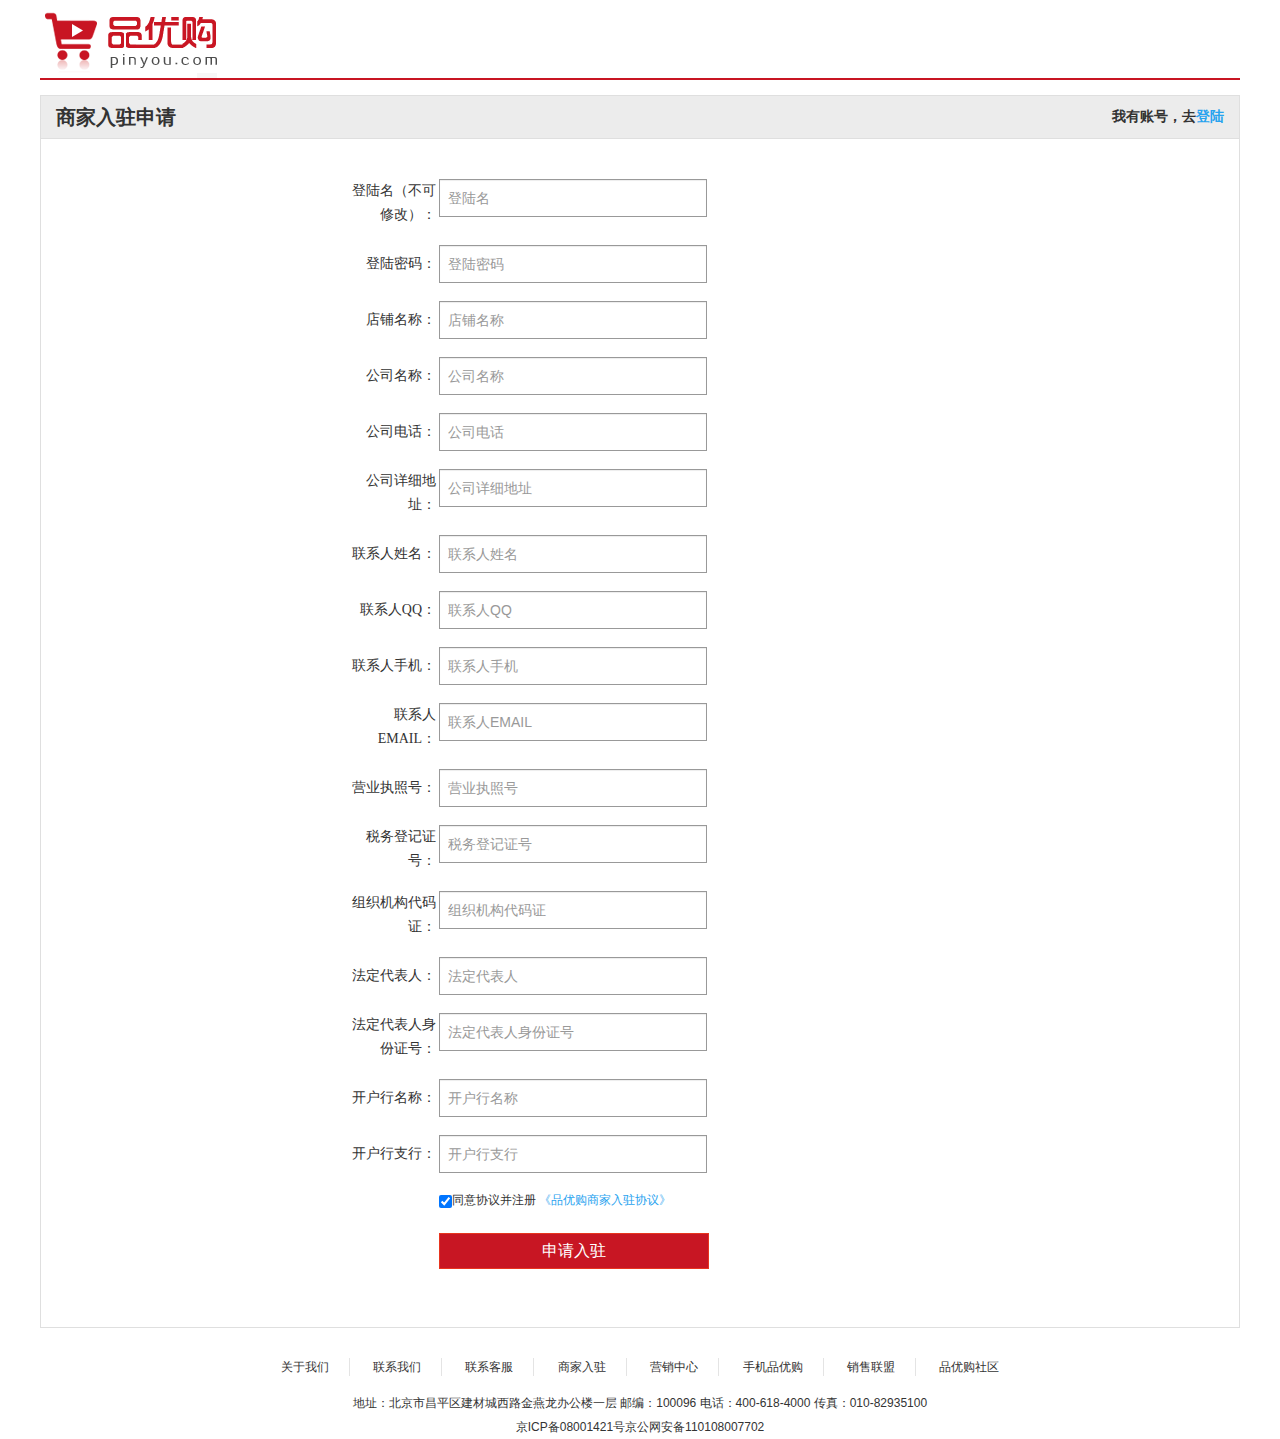
<file: pinyougou-parent/pinyougou-shop-web/src/main/webapp/register.html>
<!DOCTYPE html>
<html>

<head>
	<meta charset="UTF-8">
	<meta http-equiv="X-UA-Compatible" content="IE=9; IE=8; IE=7; IE=EDGE">
	<meta http-equiv="X-UA-Compatible" content="IE=EmulateIE7" />
	<title>商家入驻申请</title>
    <link rel="stylesheet" type="text/css" href="css/webbase.css" />
    <link rel="stylesheet" type="text/css" href="css/pages-register.css" />

	<script src="plugins/angularjs/angular.min.js"></script>

	<script type="text/javascript" src="js/base.js"></script>
	<script type="text/javascript" src="js/service/sellerService.js"></script>
	<script type="text/javascript" src="js/controller/baseController.js"></script>
	<script type="text/javascript" src="js/controller/sellerController.js"></script>
</head>

<body ng-app="pinyougou" ng-controller="sellerController">
	<div class="register py-container ">
		<!--head-->
		<div class="logoArea">
			<a href="" class="logo"></a>
		</div>
		<!--register-->
		<div class="registerArea">
			<h3>商家入驻申请<span class="go">我有账号，去<a href="shoplogin.html" target="_blank">登陆</a></span></h3>
			<div class="info">
				<form class="sui-form form-horizontal">
				
					<div class="control-group">
						<label class="control-label">登陆名（不可修改）：</label>
						<div class="controls">
							<input type="text" placeholder="登陆名" class="input-xfat input-xlarge" ng-model="entity.sellerId">
						</div>
					</div>
					
					<div class="control-group">
						<label class="control-label">登陆密码：</label>
						<div class="controls">
							<input type="password" placeholder="登陆密码" class="input-xfat input-xlarge" ng-model="entity.password">
						</div>
					</div>
				
					<div class="control-group">
						<label class="control-label">店铺名称：</label>
						<div class="controls">
							<input type="text" placeholder="店铺名称" class="input-xfat input-xlarge" ng-model="entity.nickName">
						</div>
					</div>
				
					<div class="control-group">
						<label class="control-label">公司名称：</label>
						<div class="controls">
							<input type="text" placeholder="公司名称" class="input-xfat input-xlarge" ng-model="entity.name">
						</div>
					</div>
					
					<div class="control-group">
						<label class="control-label">公司电话：</label>
						<div class="controls">
							<input type="text" placeholder="公司电话" class="input-xfat input-xlarge" ng-model="entity.telephone">
						</div>
					</div>
					
					<div class="control-group">
						<label class="control-label">公司详细地址：</label>
						<div class="controls">
							<input type="text" placeholder="公司详细地址" class="input-xfat input-xlarge" ng-model="entity.addressDetail">
						</div>
					</div>
					
					<div class="control-group">
						<label class="control-label">联系人姓名：</label>
						<div class="controls">
							<input type="text" placeholder="联系人姓名" class="input-xfat input-xlarge" ng-model="entity.linkmanName">
						</div>
					</div>
					
					<div class="control-group">
						<label class="control-label">联系人QQ：</label>
						<div class="controls">
							<input type="text" placeholder="联系人QQ" class="input-xfat input-xlarge" ng-model="entity.linkmanQq">
						</div>
					</div>
					
					<div class="control-group">
						<label class="control-label">联系人手机：</label>
						<div class="controls">
							<input type="text" placeholder="联系人手机" class="input-xfat input-xlarge" ng-model="entity.linkmanMobile">
						</div>
					</div>
					
					<div class="control-group">
						<label class="control-label">联系人EMAIL：</label>
						<div class="controls">
							<input type="text" placeholder="联系人EMAIL" class="input-xfat input-xlarge" ng-model="entity.linkmanEmail">
						</div>
					</div>
					
					<div class="control-group">
						<label class="control-label">营业执照号：</label>
						<div class="controls">
							<input type="text" placeholder="营业执照号" class="input-xfat input-xlarge" ng-model="entity.licenseNumber">
						</div>
					</div>
					
					<div class="control-group">
						<label class="control-label">税务登记证号：</label>
						<div class="controls">
							<input type="text" placeholder="税务登记证号" class="input-xfat input-xlarge" ng-model="entity.taxNumber">
						</div>
					</div>
					
					<div class="control-group">
						<label class="control-label">组织机构代码证：</label>
						<div class="controls">
							<input type="text" placeholder="组织机构代码证" class="input-xfat input-xlarge" ng-model="entity.orgNumber">
						</div>
					</div>
					
					<div class="control-group">
						<label class="control-label">法定代表人：</label>
						<div class="controls">
							<input type="text" placeholder="法定代表人" class="input-xfat input-xlarge" ng-model="entity.legalPerson">
						</div>
					</div>

					<div class="control-group">
						<label class="control-label">法定代表人身份证号：</label>
						<div class="controls">
							<input type="text" placeholder="法定代表人身份证号" class="input-xfat input-xlarge" ng-model="entity.legalPersonCardId">
						</div>
					</div>	

					<div class="control-group">
						<label class="control-label">开户行名称：</label>
						<div class="controls">
							<input type="text" placeholder="开户行名称" class="input-xfat input-xlarge" ng-model="entity.bankUser">
						</div>
					</div>

					<div class="control-group">
						<label class="control-label">开户行支行：</label>
						<div class="controls">
							<input type="text" placeholder="开户行支行" class="input-xfat input-xlarge" ng-model="entity.bankName">
						</div>
					</div>

					<!--<div class="control-group">-->
						<!--<label class="control-label">银行账号：</label>-->
						<!--<div class="controls">-->
							<!--<input type="text" placeholder="银行账号" class="input-xfat input-xlarge" ng-model="entity.bank">-->
						<!--</div>-->
					<!--</div>					-->
					
					<div class="control-group">
						<!--for="inputPassword"-->
						<label  class="control-label">&nbsp;&nbsp;&nbsp;&nbsp;&nbsp;&nbsp;</label>
						<div class="controls">
							<input name="m1" type="checkbox" value="2" checked=""><span>同意协议并注册  <a href="sampling.html">《品优购商家入驻协议》</a></span>
						</div>
					</div>
					<div class="control-group">
						<label class="control-label"></label>
						<div class="controls btn-reg">
							<a class="sui-btn btn-block btn-xlarge btn-danger" ng-click="add()" target="_blank">申请入驻</a>
						</div>
					</div>
				</form>
				<div class="clearfix"></div>
			</div>
		</div>
		<!--foot-->
		<div class="py-container copyright">
			<ul>
				<li>关于我们</li>
				<li>联系我们</li>
				<li>联系客服</li>
				<li>商家入驻</li>
				<li>营销中心</li>
				<li>手机品优购</li>
				<li>销售联盟</li>
				<li>品优购社区</li>
			</ul>
			<div class="address">地址：北京市昌平区建材城西路金燕龙办公楼一层 邮编：100096 电话：400-618-4000 传真：010-82935100</div>
			<div class="beian">京ICP备08001421号京公网安备110108007702
			</div>
		</div>
	</div>


<!--<script type="text/javascript" src="js/plugins/jquery/jquery.min.js"></script>-->
<!--<script type="text/javascript" src="js/plugins/jquery.easing/jquery.easing.min.js"></script>-->
<!--<script type="text/javascript" src="js/plugins/sui/sui.min.js"></script>-->
<!--<script type="text/javascript" src="js/plugins/jquery-placeholder/jquery.placeholder.min.js"></script>-->
<!--<script type="text/javascript" src="js/pages/register.js"></script>-->
</body>

</html>
</file>
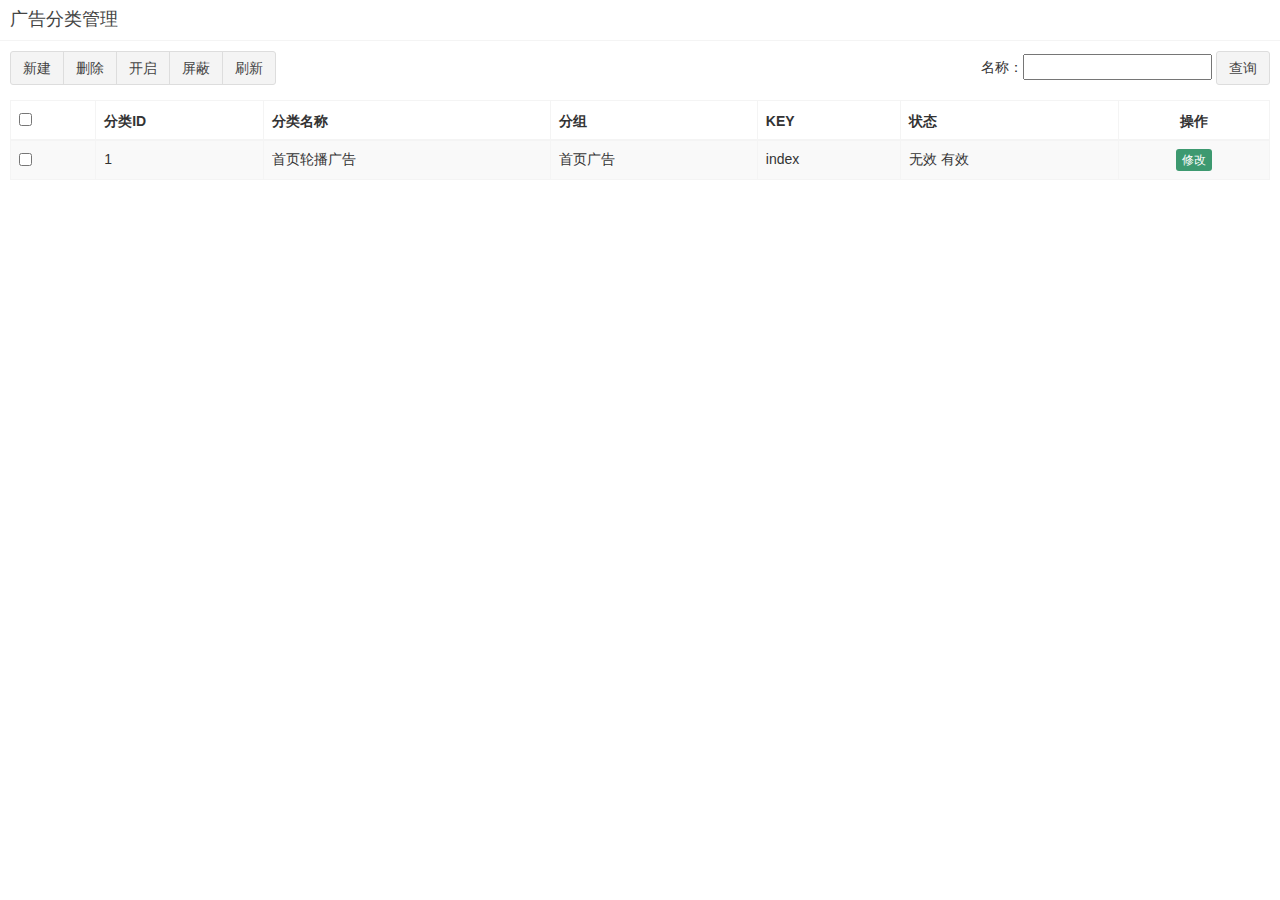
<file: pinyougou-parent/pinyougou-manager-web/src/main/webapp/admin/content_category.html>
<!DOCTYPE html>
<html>

<head>
    <!-- 页面meta -->
    <meta charset="utf-8">
    <meta http-equiv="X-UA-Compatible" content="IE=edge">
    <title>广告分类管理</title>
    <meta content="width=device-width,initial-scale=1,maximum-scale=1,user-scalable=no" name="viewport">
    <link rel="stylesheet" href="../plugins/bootstrap/css/bootstrap.min.css">
    <link rel="stylesheet" href="../plugins/adminLTE/css/AdminLTE.css">
    <link rel="stylesheet" href="../plugins/adminLTE/css/skins/_all-skins.min.css">
    <link rel="stylesheet" href="../css/style.css">
	<script src="../plugins/jQuery/jquery-2.2.3.min.js"></script>
    <script src="../plugins/bootstrap/js/bootstrap.min.js"></script>
    
</head>

<body class="hold-transition skin-red sidebar-mini"  >
  <!-- .box-body -->
                
                    <div class="box-header with-border">
                        <h3 class="box-title">广告分类管理</h3>
                    </div>

                    <div class="box-body">

                        <!-- 数据表格 -->
                        <div class="table-box">

                            <!--工具栏-->
                            <div class="pull-left">
                                <div class="form-group form-inline">
                                    <div class="btn-group">
                                        <button type="button" class="btn btn-default" title="新建" data-toggle="modal" data-target="#editModal" ><i class="fa fa-file-o"></i> 新建</button>
                                        <button type="button" class="btn btn-default" title="删除" ><i class="fa fa-trash-o"></i> 删除</button>
                                        <button type="button" class="btn btn-default" title="开启" onclick='confirm("你确认要开启吗？")'><i class="fa fa-check"></i> 开启</button>
                                        <button type="button" class="btn btn-default" title="屏蔽" onclick='confirm("你确认要屏蔽吗？")'><i class="fa fa-ban"></i> 屏蔽</button>
                                        <button type="button" class="btn btn-default" title="刷新" onclick="window.location.reload();"><i class="fa fa-refresh"></i> 刷新</button>
                                    </div>
                                </div>
                            </div>
                            <div class="box-tools pull-right">
                                <div class="has-feedback">
							        名称：<input >	<button class="btn btn-default" >查询</button>                                    
                                </div>
                            </div>
                            <!--工具栏/-->

			                  <!--数据列表-->
			                  <table id="dataList" class="table table-bordered table-striped table-hover dataTable">
			                      <thead>
			                          <tr>
			                              <th class="" style="padding-right:0px">
			                                  <input id="selall" type="checkbox" class="icheckbox_square-blue">
			                              </th> 
										  <th class="sorting_asc">分类ID</th>
									      <th class="sorting">分类名称</th>
									      <th class="sorting">分组</th>
									      <th class="sorting">KEY</th>
									      <th class="sorting">状态</th>								      							
					                      <th class="text-center">操作</th>
			                          </tr>
			                      </thead>
			                      <tbody>
			                          <tr>
			                              <td><input  type="checkbox" ></td>			                              
				                          <td>1</td>
									      <td>首页轮播广告</td>
									      <td>首页广告</td>
									      <td>index</td>
		                                  <td>
			                                 <span>无效</span>	
										     <span>有效</span>										                                    
		                                  </td>
		                                  <td class="text-center">                                           
		                                 	  <button type="button" class="btn bg-olive btn-xs" data-toggle="modal" data-target="#editModal" >修改</button>                                           
		                                  </td>
			                          </tr>
			                      </tbody>
			                  </table>
			                  <!--数据列表/--> 
                        </div>
                        <!-- 数据表格 /-->
                     </div>
                    <!-- /.box-body -->
	            <!-- 分页 -->
				
				                
<!-- 编辑窗口 -->
<div class="modal fade" id="editModal" tabindex="-1" role="dialog" aria-labelledby="myModalLabel" aria-hidden="true">
  <div class="modal-dialog" >
	<div class="modal-content">
		<div class="modal-header">
			<button type="button" class="close" data-dismiss="modal" aria-hidden="true">×</button>
			<h3 id="myModalLabel">广告分类编辑</h3>
		</div>
		<div class="modal-body">							
			
			<table class="table table-bordered table-striped"  width="800px">
		      	<tr>
		      		<td>分类名称</td>
		      		<td><input  class="form-control" placeholder="分类名称">  </td>
		      	</tr>
		      	<tr>
		      		<td>分组</td>
		      		<td><input  class="form-control" placeholder="分组">  </td>
		      	</tr>	
			    <tr>
		      		<td>KEY</td>
		      		<td><input  class="form-control" placeholder="KEY">  </td>
		      	</tr>		      
		      	<tr>
		      		<td>是否有效</td>
		      		<td>
		      		 <input type="checkbox" class="icheckbox_square-blue" >
		      		</td>
		      	</tr>  	
			 </table>				
			
		</div>
		<div class="modal-footer">						
			<button class="btn btn-success" data-dismiss="modal" aria-hidden="true">保存</button>
			<button class="btn btn-default" data-dismiss="modal" aria-hidden="true">关闭</button>
		</div>
	  </div>
	</div>
</div>

    
</body>

</html>
</file>
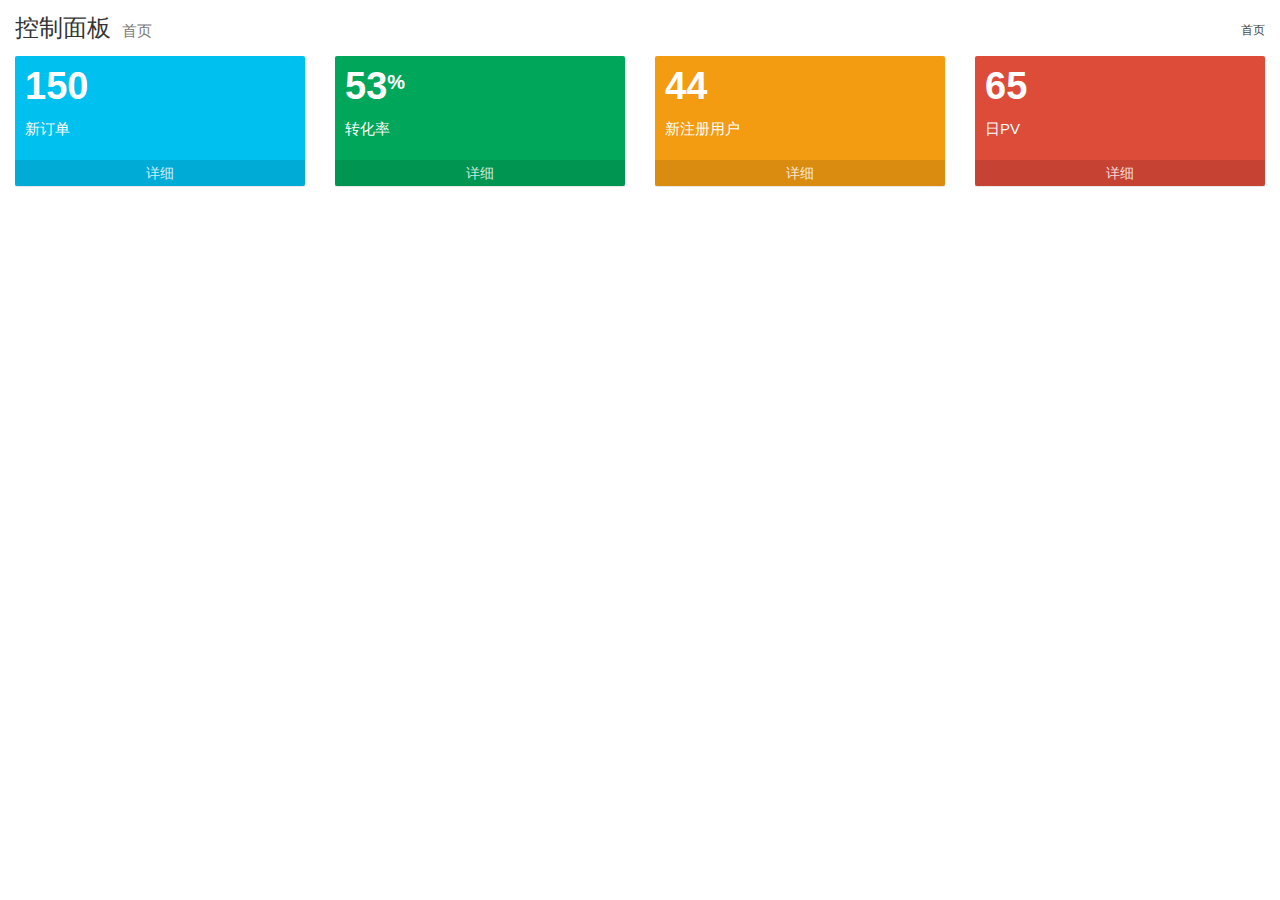
<file: pinyougou-parent/pinyougou-manager-web/src/main/webapp/admin/home.html>
<!DOCTYPE html>
<html>
<head>
    <!-- 页面meta -->
    <meta charset="utf-8">
    <meta http-equiv="X-UA-Compatible" content="IE=edge">
    <title>后台管理系统</title>
    <!-- Tell the browser to be responsive to screen width -->
    <meta content="width=device-width,initial-scale=1,maximum-scale=1,user-scalable=no" name="viewport"> 
	
    <link rel="stylesheet" href="../plugins/bootstrap/css/bootstrap.min.css">
    <link rel="stylesheet" href="../plugins/adminLTE/css/AdminLTE.css">
    <link rel="stylesheet" href="../plugins/adminLTE/css/skins/_all-skins.min.css">
    <link rel="stylesheet" href="../css/style.css">
	<script src="../plugins/jQuery/jquery-2.2.3.min.js"></script>
    <script src="../plugins/bootstrap/js/bootstrap.min.js"></script>
</head>

<body class="hold-transition skin-blue sidebar-mini">

   <!-- 内容区域 -->


            <!-- 内容头部 -->
            <section class="content-header">
                <h1>
                    控制面板
                    <small>首页</small>
                </h1>
                <ol class="breadcrumb">
                    <li><a href="all-admin-index.html"><i class="fa fa-dashboard"></i> 首页</a></li>
                </ol>
            </section>
            <!-- 内容头部 /-->

            <!-- 正文区域 -->
            <section class="content">


                <!-- 统计数值 -->
                <div class="row">
                    <div class="col-lg-3 col-xs-6">
                        <!-- small box -->
                        <div class="small-box bg-aqua">
                            <div class="inner">
                                <h3>150</h3>

                                <p>新订单</p>
                            </div>
                            <div class="icon">
                                <i class="ion ion-bag"></i>
                            </div>
                            <a href="all-order-manage-list.html" class="small-box-footer">详细 <i class="fa fa-arrow-circle-right"></i></a>
                        </div>
                    </div>
                    <!-- ./col -->
                    <div class="col-lg-3 col-xs-6">
                        <!-- small box -->
                        <div class="small-box bg-green">
                            <div class="inner">
                                <h3>53<sup style="font-size: 20px">%</sup></h3>

                                <p>转化率</p>
                            </div>
                            <div class="icon">
                                <i class="ion ion-stats-bars"></i>
                            </div>
                            <a href="all-ad-statistics-list.html" class="small-box-footer">详细 <i class="fa fa-arrow-circle-right"></i></a>
                        </div>
                    </div>
                    <!-- ./col -->
                    <div class="col-lg-3 col-xs-6">
                        <!-- small box -->
                        <div class="small-box bg-yellow">
                            <div class="inner">
                                <h3>44</h3>

                                <p>新注册用户</p>
                            </div>
                            <div class="icon">
                                <i class="ion ion-person-add"></i>
                            </div>
                            <a href="all-member-manage-list.html" class="small-box-footer">详细 <i class="fa fa-arrow-circle-right"></i></a>
                        </div>
                    </div>
                    <!-- ./col -->
                    <div class="col-lg-3 col-xs-6">
                        <!-- small box -->
                        <div class="small-box bg-red">
                            <div class="inner">
                                <h3>65</h3>

                                <p>日PV</p>
                            </div>
                            <div class="icon">
                                <i class="ion ion-pie-graph"></i>
                            </div>
                            <a href="all-ad-statistics-list.html" class="small-box-footer">详细 <i class="fa fa-arrow-circle-right"></i></a>
                        </div>
                    </div>
                    <!-- ./col -->
                </div>
                <!-- /.row -->
            </section>
            <!-- 正文区域 /-->

        <!-- 内容区域 /-->
</body>

</html>
</file>
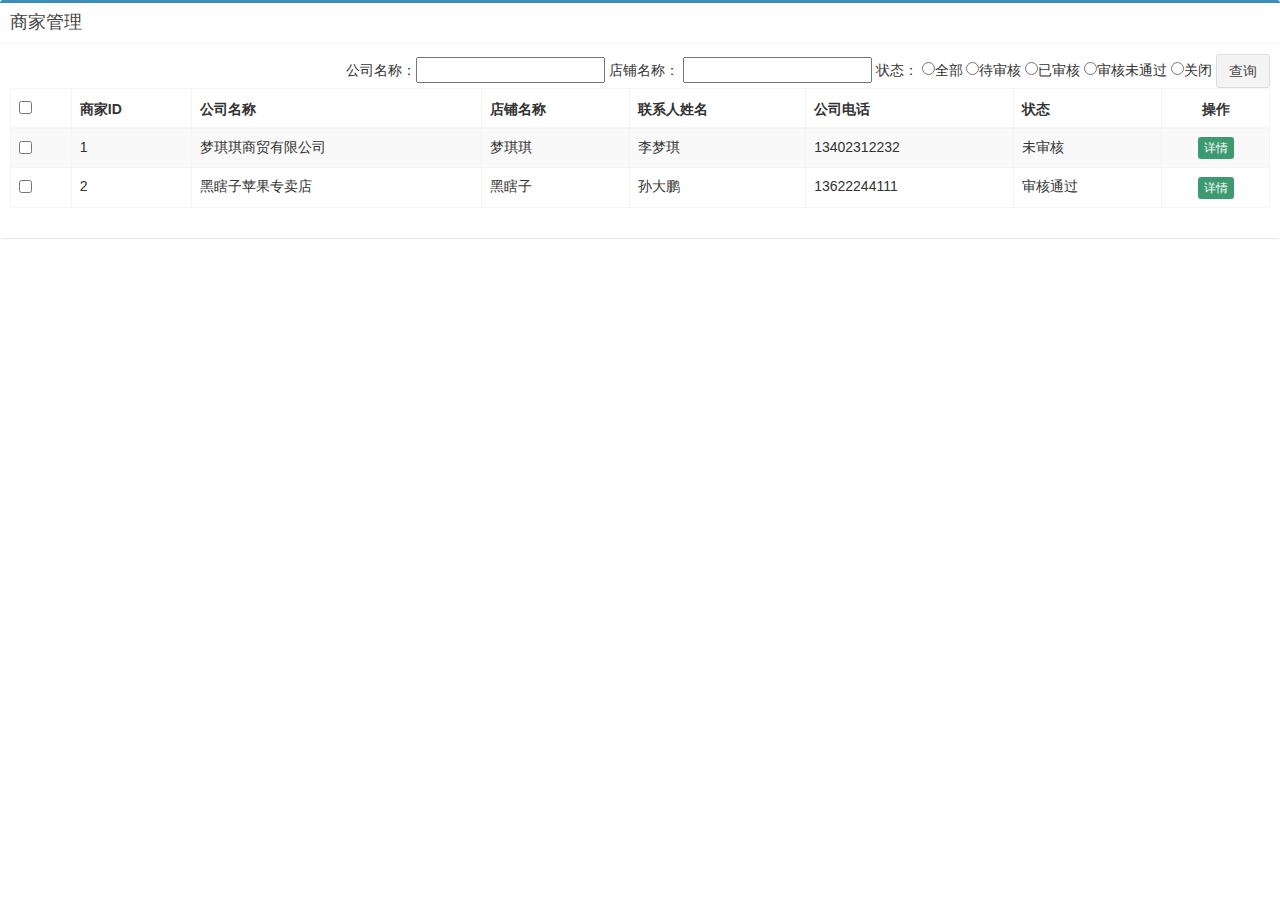
<file: pinyougou-parent/pinyougou-manager-web/src/main/webapp/admin/seller.html>
<!DOCTYPE html>
<html>

<head>
    <!-- 页面meta -->
    <meta charset="utf-8">
    <meta http-equiv="X-UA-Compatible" content="IE=edge">
    <title>商家管理</title>
    <!-- Tell the browser to be responsive to screen width -->
    <meta content="width=device-width,initial-scale=1,maximum-scale=1,user-scalable=no" name="viewport">
    <link rel="stylesheet" href="../plugins/bootstrap/css/bootstrap.min.css">
    <link rel="stylesheet" href="../plugins/adminLTE/css/AdminLTE.css">
    <link rel="stylesheet" href="../plugins/adminLTE/css/skins/_all-skins.min.css">
    <link rel="stylesheet" href="../css/style.css">
	<script src="../plugins/jQuery/jquery-2.2.3.min.js"></script>
    <script src="../plugins/bootstrap/js/bootstrap.min.js"></script>
    
</head>

<body class="hold-transition skin-red sidebar-mini"  >
  <!-- .box-body -->
                <div class="box box-primary">
                    <div class="box-header with-border">
                        <h3 class="box-title">商家管理</h3>
                    </div>

                    <div class="box-body">

                        <!-- 数据表格 -->
                        <div class="table-box">

                            <!--工具栏-->
                            
                            <div class="box-tools pull-right">
                                <div class="has-feedback">
							        公司名称：<input  >
									店铺名称： <input  >
									状态：
									<input type="radio" value="" />全部
									<input type="radio" value="0" />待审核
									<input type="radio" value="1" />已审核
									<input type="radio" value="2" />审核未通过
									<input type="radio" value="3" />关闭
									<button class="btn btn-default" >查询</button>                                    
                                </div>
                            </div>
                            <!--工具栏/-->

			                  <!--数据列表-->
			                  <table id="dataList" class="table table-bordered table-striped table-hover dataTable">
			                      <thead>
			                          <tr>
			                              <th class="" style="padding-right:0px">
			                                  <input id="selall" type="checkbox" class="icheckbox_square-blue">
			                              </th> 
										  <th class="sorting_asc">商家ID</th>
									      <th class="sorting">公司名称</th>
									      <th class="sorting">店铺名称</th>
									      <th class="sorting">联系人姓名</th>
									      <th class="sorting">公司电话</th>
									      <th class="sorting">状态</th>										
					                      <th class="text-center">操作</th>
			                          </tr>
			                      </thead>
			                      <tbody>
			                          <tr>
			                              <td><input  type="checkbox"></td>			                              
				                          <td>1</td>
									      <td>梦琪琪商贸有限公司</td>
									      <td>梦琪琪</td>
									      <td>李梦琪</td>
									      <td>13402312232</td>
		                                  <td>
			                                  <span>未审核</span>	
										     
		                                  </td>
		                                  <td class="text-center">                                           
		                                 	  <button type="button" class="btn bg-olive btn-xs" data-toggle="modal" data-target="#sellerModal" >详情</button>                                           
		                                  </td>
			                          </tr>
									  <tr>
			                              <td><input  type="checkbox"></td>			                              
				                          <td>2</td>
									      <td>黑瞎子苹果专卖店</td>
									      <td>黑瞎子</td>
									      <td>孙大鹏</td>
									      <td>13622244111</td>
		                                  <td>
			                                  
										      <span>审核通过</span>	
										      
		                                  </td>
		                                  <td class="text-center">                                           
		                                 	  <button type="button" class="btn bg-olive btn-xs" data-toggle="modal" data-target="#sellerModal" >详情</button>                                           
		                                  </td>
			                          </tr>
			                      </tbody>
			                  </table>
			                  <!--数据列表/-->                        
							  
							 
                        </div>
                        <!-- 数据表格 /-->
                        
                        
                        
                        
                     </div>
                    <!-- /.box-body -->
                    
	          
					    
                                
<!-- 商家详情 -->
<div class="modal fade" id="sellerModal" tabindex="-1" role="dialog" aria-labelledby="myModalLabel" aria-hidden="true">
  <div class="modal-dialog modal-lg" >
	<div class="modal-content">
		<div class="modal-header">
			<button type="button" class="close" data-dismiss="modal" aria-hidden="true">×</button>
			<h3 id="myModalLabel">商家详情</h3>
		</div>
		<div class="modal-body">							
			
			 <ul class="nav nav-tabs">
			  <li class="active"><a href="#home" data-toggle="tab">基本信息</a></li>
			  <li><a href="#linkman" data-toggle="tab">联系人</a></li>
			  <li><a href="#certificate" data-toggle="tab">证件</a></li>
			  <li><a href="#ceo" data-toggle="tab">法定代表人</a></li>
			  <li><a href="#bank" data-toggle="tab">开户行</a></li>
			</ul>							
			
			<!-- 选项卡开始 -->         
		    <div id="myTabContent" class="tab-content">
			    <div class="tab-pane active in" id="home">
			      <br>
			      <table class="table table-bordered table-striped"  width="800px">
			      	<tr>
			      		<td>公司名称</td>
			      		<td>美琪数码经营店</td>
			      	</tr>
			      	<tr>
			      		<td>公司手机</td>
			      		<td>13900221212</td>
			      	</tr>
			      	<tr>
			      		<td>公司电话</td>
			      		<td>010-20112222</td>
			      	</tr>
			      	<tr>
			      		<td>公司详细地址</td>
			      		<td>北京市西三旗建材城西路888号</td>
			      	</tr>
			      </table>			      
      			</div>	
			    <div class="tab-pane fade" id="linkman">
			    	<br>
					<table class="table table-bordered table-striped" >
			      	<tr>
			      		<td>联系人姓名</td>
			      		<td>王美琪</td>
			      	</tr>
			      	<tr>
			      		<td>联系人QQ</td>
			      		<td>78223322</td>
			      	</tr>
			      	<tr>
			      		<td>联系人手机</td>
			      		<td>13500223322</td>
			      	</tr>
			      	<tr>
			      		<td>联系人E-Mail</td>
			      		<td>78223322@qq.com</td>
			      	</tr>
			      </table>
			    </div>
			    <div class="tab-pane fade" id="certificate">
					<br>
					<table class="table table-bordered table-striped" >
				      	<tr>
				      		<td>营业执照号</td>
				      		<td>330106000109206</td>
				      	</tr>
				      	<tr>
				      		<td>税务登记证号</td>
				      		<td>0292039393011</td>
				      	</tr>
				      	<tr>
				      		<td>组织机构代码证号</td>
				      		<td>22320320302421</td>
				      	</tr>				      	
			     	</table>
			    </div>
			    <div class="tab-pane fade" id="ceo">
					<br>
					<table class="table table-bordered table-striped" >
				      	<tr>
				      		<td>法定代表人</td>
				      		<td>王小聪</td>
				      	</tr>
				      	<tr>
				      		<td>法定代表人身份证号</td>
				      		<td>211030198503223122</td>
				      	</tr>					   			      	
			     	</table>
			    </div>
			    <div class="tab-pane fade" id="bank">
					<br>
					<table class="table table-bordered table-striped" >
				      	<tr>
				      		<td>开户行名称</td>
				      		<td>中国建设银行北京市分行</td>
				      	</tr>
				      	<tr>
				      		<td>开户行支行</td>
				      		<td>海淀支行</td>
				      	</tr>		
				      	<tr>
				      		<td>银行账号</td>
				      		<td>999000111222</td>
				      	</tr>			   			      	
			     	</table>					
			    </div>
  			    </div> 			
           <!-- 选项卡结束 -->          
			
			
		</div>
		<div class="modal-footer">						
			<button class="btn btn-success" data-dismiss="modal" aria-hidden="true">审核通过</button>
         	<button class="btn btn-danger"  data-dismiss="modal" aria-hidden="true">审核未通过</button>
            <button class="btn btn-danger" data-dismiss="modal" aria-hidden="true">关闭商家</button>
			<button class="btn btn-default" data-dismiss="modal" aria-hidden="true">关闭</button>
		</div>
	  </div>
	</div>
</div>


</body>

</html>
</file>
<file: pinyougou-parent/pinyougou-shop-web/src/main/webapp/css/pages-register.css>
.logoArea{height:78px;border-bottom:2px solid #c81523}.logo{background:url(../img/icons.png) no-repeat;width:182px;height:78px;position:absolute;background-position:-367px 0}.registerArea{margin:15px 0;border:1px solid #dfdfdf;font-family:"微软雅黑"}.registerArea h3{background:#ececec;margin:0;padding:6px 15px;color:#333;border-bottom:1px solid #dfdfdf}h3 .go{font-size:14px;float:right}.btn-reg{width:270px}.info{width:600px;margin:40px auto}.control-label{font-size:14px}.sui-form input[type=text].input-xfat.input-xlarge,.sui-form input[type=password].input-xfat.input-xlarge{width:250px;border-radius:0;border:1px solid #999;height:24px}.sui-form .control-group label{*display:inline;*zoom:1;*float:left}#submit{padding:5px 80px;font-family:"微软雅黑";background-color:#c81523}.reg{width:221px}.zhuce{*width:221px;float:right}.btn-danger{background-color:#c81623;padding:6px;border-radius:0;font-size:16px;font-family:微软雅黑;word-spacing:4px}.copyright{text-align:center;line-height:24px}.copyright ul li{list-style-type:none;display:inline-block;*display:inline;*zoom:1;border-right:1px solid #e4e4e4;padding:0 20px;margin:15px 0}.copyright ul li:last-child{border-right:0}
</file>
<file: pinyougou-parent/pinyougou-manager-web/src/main/webapp/css/style.css>
/* tab 1*/
.double {
	line-height: 58px;
}
.title .glyphicon{
	padding: 3px;
	font-size: 13px;
    border-radius: 8px;
    color: #fff;
	
}
.data span.arrowup {
	color: #d88918;
}
.data span.arrowdown {
	color: #6bb10a;
}
.item-blue .glyphicon{
	background-color: #39a9ea;
}
.item-green {
	line-height: 58px;
}
.item-green .glyphicon{
	background-color: #6bb10a;
	line-height: 12px;
}
.item-orange .glyphicon{
	background-color:#d88918;
}
.item-red .glyphicon{
	background-color: #f14f4f;
}
.chart .chart-box {
	margin: 10px;
}

/* 数据表格label */
.content-wrapper .data-type {
	/*width: 90%;*/
	margin: 10px 5px;
	border:1px solid #d4d4d4;
	border-radius: 2px;
}
.data-type .title,
.data-type .data {
	padding: 3px 12px;
	border-top: 1px solid #d4d4d4;
	overflow: hidden;
    height: 42px;
}
.data-type .title {
    line-height: 34px;
	border-right: 1px solid #d4d4d4;
}

.data-type .data:last-child{
	border-right: 0;
}
.data-type .title{
	text-align: center;
	background: #ececec;
}
.data-type .data .line{
	vertical-align: middle;
	overflow: hidden;
	padding-bottom: 10px;
	padding-top: 10px;
}

/* label行高度 */
.data-type .data > label {
	line-height:36px;
}
.data-type .data > .form-group {
	line-height:36px;
}
.data-type .data.text {
	line-height:36px;
}
/* label行分隔符 */
.data-type .data.border-right {
	border-right: 1px solid #d4d4d4;
}

/* 表格双倍高度 */
.data-type .title.rowHeight2x,
.data-type .data.rowHeight2x {
	height:84px;
}
.data-type .title.rowHeight2x {
	line-height:78px;
}
/*.data-type .data.rowHeight2x > label {
	line-height:78px;
}*/
.data-type .title.editer,
.data-type .data.editer {
	height:320px;
}
.data-type .title.editer {
	line-height:300px;
}

/*清除parding*/
.padding-clear {
	padding-right: 0px;
	padding-left: 0px;
}

/* 文件上传 */
/*a  upload */
.a-upload {
    padding: 4px 10px;
    height: 35px;
    line-height: 25px;
    position: relative;
    cursor: pointer;
    color: #888;
    background: #fafafa;
    border: 1px solid #ddd;
    border-radius: 4px;
    overflow: hidden;
    display: inline-block;
    *display: inline;
    *zoom: 1
}
.a-upload  input {
    position: absolute;
    font-size: 100px;
    right: 0;
    top: 0;
    opacity: 0;
    filter: alpha(opacity=0);
    cursor: pointer
}
.a-upload:hover {
    color: #444;
    background: #eee;
    border-color: #ccc;
    text-decoration: none
}
</file>
<file: pinyougou-parent/pinyougou-manager-web/src/main/webapp/plugins/adminLTE/css/skins/_all-skins.min.css>
.skin-blue .main-header .navbar{background-color:#3c8dbc}.skin-blue .main-header .navbar .nav>li>a{color:#fff}.skin-blue .main-header .navbar .nav>li>a:hover,.skin-blue .main-header .navbar .nav>li>a:active,.skin-blue .main-header .navbar .nav>li>a:focus,.skin-blue .main-header .navbar .nav .open>a,.skin-blue .main-header .navbar .nav .open>a:hover,.skin-blue .main-header .navbar .nav .open>a:focus,.skin-blue .main-header .navbar .nav>.active>a{background:rgba(0,0,0,0.1);color:#f6f6f6}.skin-blue .main-header .navbar .sidebar-toggle{color:#fff}.skin-blue .main-header .navbar .sidebar-toggle:hover{color:#f6f6f6;background:rgba(0,0,0,0.1)}.skin-blue .main-header .navbar .sidebar-toggle{color:#fff}.skin-blue .main-header .navbar .sidebar-toggle:hover{background-color:#367fa9}@media (max-width:767px){.skin-blue .main-header .navbar .dropdown-menu li.divider{background-color:rgba(255,255,255,0.1)}.skin-blue .main-header .navbar .dropdown-menu li a{color:#fff}.skin-blue .main-header .navbar .dropdown-menu li a:hover{background:#367fa9}}.skin-blue .main-header .logo{background-color:#367fa9;color:#fff;border-bottom:0 solid transparent}.skin-blue .main-header .logo:hover{background-color:#357ca5}.skin-blue .main-header li.user-header{background-color:#3c8dbc}.skin-blue .content-header{background:transparent}.skin-blue .wrapper,.skin-blue .main-sidebar,.skin-blue .left-side{background-color:#222d32}.skin-blue .user-panel>.info,.skin-blue .user-panel>.info>a{color:#fff}.skin-blue .sidebar-menu>li.header{color:#4b646f;background:#1a2226}.skin-blue .sidebar-menu>li>a{border-left:3px solid transparent}.skin-blue .sidebar-menu>li:hover>a,.skin-blue .sidebar-menu>li.active>a{color:#fff;background:#1e282c;border-left-color:#3c8dbc}.skin-blue .sidebar-menu>li>.treeview-menu{margin:0 1px;background:#2c3b41}.skin-blue .sidebar a{color:#b8c7ce}.skin-blue .sidebar a:hover{text-decoration:none}.skin-blue .treeview-menu>li>a{color:#8aa4af}.skin-blue .treeview-menu>li.active>a,.skin-blue .treeview-menu>li>a:hover{color:#fff}.skin-blue .sidebar-form{border-radius:3px;border:1px solid #374850;margin:10px 10px}.skin-blue .sidebar-form input[type="text"],.skin-blue .sidebar-form .btn{box-shadow:none;background-color:#374850;border:1px solid transparent;height:35px}.skin-blue .sidebar-form input[type="text"]{color:#666;border-top-left-radius:2px;border-top-right-radius:0;border-bottom-right-radius:0;border-bottom-left-radius:2px}.skin-blue .sidebar-form input[type="text"]:focus,.skin-blue .sidebar-form input[type="text"]:focus+.input-group-btn .btn{background-color:#fff;color:#666}.skin-blue .sidebar-form input[type="text"]:focus+.input-group-btn .btn{border-left-color:#fff}.skin-blue .sidebar-form .btn{color:#999;border-top-left-radius:0;border-top-right-radius:2px;border-bottom-right-radius:2px;border-bottom-left-radius:0}.skin-blue.layout-top-nav .main-header>.logo{background-color:#3c8dbc;color:#fff;border-bottom:0 solid transparent}.skin-blue.layout-top-nav .main-header>.logo:hover{background-color:#3b8ab8}.skin-blue-light .main-header .navbar{background-color:#3c8dbc}.skin-blue-light .main-header .navbar .nav>li>a{color:#fff}.skin-blue-light .main-header .navbar .nav>li>a:hover,.skin-blue-light .main-header .navbar .nav>li>a:active,.skin-blue-light .main-header .navbar .nav>li>a:focus,.skin-blue-light .main-header .navbar .nav .open>a,.skin-blue-light .main-header .navbar .nav .open>a:hover,.skin-blue-light .main-header .navbar .nav .open>a:focus,.skin-blue-light .main-header .navbar .nav>.active>a{background:rgba(0,0,0,0.1);color:#f6f6f6}.skin-blue-light .main-header .navbar .sidebar-toggle{color:#fff}.skin-blue-light .main-header .navbar .sidebar-toggle:hover{color:#f6f6f6;background:rgba(0,0,0,0.1)}.skin-blue-light .main-header .navbar .sidebar-toggle{color:#fff}.skin-blue-light .main-header .navbar .sidebar-toggle:hover{background-color:#367fa9}@media (max-width:767px){.skin-blue-light .main-header .navbar .dropdown-menu li.divider{background-color:rgba(255,255,255,0.1)}.skin-blue-light .main-header .navbar .dropdown-menu li a{color:#fff}.skin-blue-light .main-header .navbar .dropdown-menu li a:hover{background:#367fa9}}.skin-blue-light .main-header .logo{background-color:#3c8dbc;color:#fff;border-bottom:0 solid transparent}.skin-blue-light .main-header .logo:hover{background-color:#3b8ab8}.skin-blue-light .main-header li.user-header{background-color:#3c8dbc}.skin-blue-light .content-header{background:transparent}.skin-blue-light .wrapper,.skin-blue-light .main-sidebar,.skin-blue-light .left-side{background-color:#f9fafc}.skin-blue-light .content-wrapper,.skin-blue-light .main-footer{border-left:1px solid #d2d6de}.skin-blue-light .user-panel>.info,.skin-blue-light .user-panel>.info>a{color:#444}.skin-blue-light .sidebar-menu>li{-webkit-transition:border-left-color .3s ease;-o-transition:border-left-color .3s ease;transition:border-left-color .3s ease}.skin-blue-light .sidebar-menu>li.header{color:#848484;background:#f9fafc}.skin-blue-light .sidebar-menu>li>a{border-left:3px solid transparent;font-weight:600}.skin-blue-light .sidebar-menu>li:hover>a,.skin-blue-light .sidebar-menu>li.active>a{color:#000;background:#f4f4f5}.skin-blue-light .sidebar-menu>li.active{border-left-color:#3c8dbc}.skin-blue-light .sidebar-menu>li.active>a{font-weight:600}.skin-blue-light .sidebar-menu>li>.treeview-menu{background:#f4f4f5}.skin-blue-light .sidebar a{color:#444}.skin-blue-light .sidebar a:hover{text-decoration:none}.skin-blue-light .treeview-menu>li>a{color:#777}.skin-blue-light .treeview-menu>li.active>a,.skin-blue-light .treeview-menu>li>a:hover{color:#000}.skin-blue-light .treeview-menu>li.active>a{font-weight:600}.skin-blue-light .sidebar-form{border-radius:3px;border:1px solid #d2d6de;margin:10px 10px}.skin-blue-light .sidebar-form input[type="text"],.skin-blue-light .sidebar-form .btn{box-shadow:none;background-color:#fff;border:1px solid transparent;height:35px}.skin-blue-light .sidebar-form input[type="text"]{color:#666;border-top-left-radius:2px;border-top-right-radius:0;border-bottom-right-radius:0;border-bottom-left-radius:2px}.skin-blue-light .sidebar-form input[type="text"]:focus,.skin-blue-light .sidebar-form input[type="text"]:focus+.input-group-btn .btn{background-color:#fff;color:#666}.skin-blue-light .sidebar-form input[type="text"]:focus+.input-group-btn .btn{border-left-color:#fff}.skin-blue-light .sidebar-form .btn{color:#999;border-top-left-radius:0;border-top-right-radius:2px;border-bottom-right-radius:2px;border-bottom-left-radius:0}@media (min-width:768px){.skin-blue-light.sidebar-mini.sidebar-collapse .sidebar-menu>li>.treeview-menu{border-left:1px solid #d2d6de}}.skin-blue-light .main-footer{border-top-color:#d2d6de}.skin-blue.layout-top-nav .main-header>.logo{background-color:#3c8dbc;color:#fff;border-bottom:0 solid transparent}.skin-blue.layout-top-nav .main-header>.logo:hover{background-color:#3b8ab8}.skin-black .main-header{-webkit-box-shadow:0 1px 1px rgba(0,0,0,0.05);box-shadow:0 1px 1px rgba(0,0,0,0.05)}.skin-black .main-header .navbar-toggle{color:#333}.skin-black .main-header .navbar-brand{color:#333;border-right:1px solid #eee}.skin-black .main-header .navbar{background-color:#fff}.skin-black .main-header .navbar .nav>li>a{color:#333}.skin-black .main-header .navbar .nav>li>a:hover,.skin-black .main-header .navbar .nav>li>a:active,.skin-black .main-header .navbar .nav>li>a:focus,.skin-black .main-header .navbar .nav .open>a,.skin-black .main-header .navbar .nav .open>a:hover,.skin-black .main-header .navbar .nav .open>a:focus,.skin-black .main-header .navbar .nav>.active>a{background:#fff;color:#999}.skin-black .main-header .navbar .sidebar-toggle{color:#333}.skin-black .main-header .navbar .sidebar-toggle:hover{color:#999;background:#fff}.skin-black .main-header .navbar>.sidebar-toggle{color:#333;border-right:1px solid #eee}.skin-black .main-header .navbar .navbar-nav>li>a{border-right:1px solid #eee}.skin-black .main-header .navbar .navbar-custom-menu .navbar-nav>li>a,.skin-black .main-header .navbar .navbar-right>li>a{border-left:1px solid #eee;border-right-width:0}.skin-black .main-header>.logo{background-color:#fff;color:#333;border-bottom:0 solid transparent;border-right:1px solid #eee}.skin-black .main-header>.logo:hover{background-color:#fcfcfc}@media (max-width:767px){.skin-black .main-header>.logo{background-color:#222;color:#fff;border-bottom:0 solid transparent;border-right:none}.skin-black .main-header>.logo:hover{background-color:#1f1f1f}}.skin-black .main-header li.user-header{background-color:#222}.skin-black .content-header{background:transparent;box-shadow:none}.skin-black .wrapper,.skin-black .main-sidebar,.skin-black .left-side{background-color:#222d32}.skin-black .user-panel>.info,.skin-black .user-panel>.info>a{color:#fff}.skin-black .sidebar-menu>li.header{color:#4b646f;background:#1a2226}.skin-black .sidebar-menu>li>a{border-left:3px solid transparent}.skin-black .sidebar-menu>li:hover>a,.skin-black .sidebar-menu>li.active>a{color:#fff;background:#1e282c;border-left-color:#fff}.skin-black .sidebar-menu>li>.treeview-menu{margin:0 1px;background:#2c3b41}.skin-black .sidebar a{color:#b8c7ce}.skin-black .sidebar a:hover{text-decoration:none}.skin-black .treeview-menu>li>a{color:#8aa4af}.skin-black .treeview-menu>li.active>a,.skin-black .treeview-menu>li>a:hover{color:#fff}.skin-black .sidebar-form{border-radius:3px;border:1px solid #374850;margin:10px 10px}.skin-black .sidebar-form input[type="text"],.skin-black .sidebar-form .btn{box-shadow:none;background-color:#374850;border:1px solid transparent;height:35px}.skin-black .sidebar-form input[type="text"]{color:#666;border-top-left-radius:2px;border-top-right-radius:0;border-bottom-right-radius:0;border-bottom-left-radius:2px}.skin-black .sidebar-form input[type="text"]:focus,.skin-black .sidebar-form input[type="text"]:focus+.input-group-btn .btn{background-color:#fff;color:#666}.skin-black .sidebar-form input[type="text"]:focus+.input-group-btn .btn{border-left-color:#fff}.skin-black .sidebar-form .btn{color:#999;border-top-left-radius:0;border-top-right-radius:2px;border-bottom-right-radius:2px;border-bottom-left-radius:0}.skin-black .pace .pace-progress{background:#222}.skin-black .pace .pace-activity{border-top-color:#222;border-left-color:#222}.skin-black-light .main-header{-webkit-box-shadow:0 1px 1px rgba(0,0,0,0.05);box-shadow:0 1px 1px rgba(0,0,0,0.05)}.skin-black-light .main-header .navbar-toggle{color:#333}.skin-black-light .main-header .navbar-brand{color:#333;border-right:1px solid #eee}.skin-black-light .main-header .navbar{background-color:#fff}.skin-black-light .main-header .navbar .nav>li>a{color:#333}.skin-black-light .main-header .navbar .nav>li>a:hover,.skin-black-light .main-header .navbar .nav>li>a:active,.skin-black-light .main-header .navbar .nav>li>a:focus,.skin-black-light .main-header .navbar .nav .open>a,.skin-black-light .main-header .navbar .nav .open>a:hover,.skin-black-light .main-header .navbar .nav .open>a:focus,.skin-black-light .main-header .navbar .nav>.active>a{background:#fff;color:#999}.skin-black-light .main-header .navbar .sidebar-toggle{color:#333}.skin-black-light .main-header .navbar .sidebar-toggle:hover{color:#999;background:#fff}.skin-black-light .main-header .navbar>.sidebar-toggle{color:#333;border-right:1px solid #eee}.skin-black-light .main-header .navbar .navbar-nav>li>a{border-right:1px solid #eee}.skin-black-light .main-header .navbar .navbar-custom-menu .navbar-nav>li>a,.skin-black-light .main-header .navbar .navbar-right>li>a{border-left:1px solid #eee;border-right-width:0}.skin-black-light .main-header>.logo{background-color:#fff;color:#333;border-bottom:0 solid transparent;border-right:1px solid #eee}.skin-black-light .main-header>.logo:hover{background-color:#fcfcfc}@media (max-width:767px){.skin-black-light .main-header>.logo{background-color:#222;color:#fff;border-bottom:0 solid transparent;border-right:none}.skin-black-light .main-header>.logo:hover{background-color:#1f1f1f}}.skin-black-light .main-header li.user-header{background-color:#222}.skin-black-light .content-header{background:transparent;box-shadow:none}.skin-black-light .wrapper,.skin-black-light .main-sidebar,.skin-black-light .left-side{background-color:#f9fafc}.skin-black-light .content-wrapper,.skin-black-light .main-footer{border-left:1px solid #d2d6de}.skin-black-light .user-panel>.info,.skin-black-light .user-panel>.info>a{color:#444}.skin-black-light .sidebar-menu>li{-webkit-transition:border-left-color .3s ease;-o-transition:border-left-color .3s ease;transition:border-left-color .3s ease}.skin-black-light .sidebar-menu>li.header{color:#848484;background:#f9fafc}.skin-black-light .sidebar-menu>li>a{border-left:3px solid transparent;font-weight:600}.skin-black-light .sidebar-menu>li:hover>a,.skin-black-light .sidebar-menu>li.active>a{color:#000;background:#f4f4f5}.skin-black-light .sidebar-menu>li.active{border-left-color:#fff}.skin-black-light .sidebar-menu>li.active>a{font-weight:600}.skin-black-light .sidebar-menu>li>.treeview-menu{background:#f4f4f5}.skin-black-light .sidebar a{color:#444}.skin-black-light .sidebar a:hover{text-decoration:none}.skin-black-light .treeview-menu>li>a{color:#777}.skin-black-light .treeview-menu>li.active>a,.skin-black-light .treeview-menu>li>a:hover{color:#000}.skin-black-light .treeview-menu>li.active>a{font-weight:600}.skin-black-light .sidebar-form{border-radius:3px;border:1px solid #d2d6de;margin:10px 10px}.skin-black-light .sidebar-form input[type="text"],.skin-black-light .sidebar-form .btn{box-shadow:none;background-color:#fff;border:1px solid transparent;height:35px}.skin-black-light .sidebar-form input[type="text"]{color:#666;border-top-left-radius:2px;border-top-right-radius:0;border-bottom-right-radius:0;border-bottom-left-radius:2px}.skin-black-light .sidebar-form input[type="text"]:focus,.skin-black-light .sidebar-form input[type="text"]:focus+.input-group-btn .btn{background-color:#fff;color:#666}.skin-black-light .sidebar-form input[type="text"]:focus+.input-group-btn .btn{border-left-color:#fff}.skin-black-light .sidebar-form .btn{color:#999;border-top-left-radius:0;border-top-right-radius:2px;border-bottom-right-radius:2px;border-bottom-left-radius:0}@media (min-width:768px){.skin-black-light.sidebar-mini.sidebar-collapse .sidebar-menu>li>.treeview-menu{border-left:1px solid #d2d6de}}.skin-green .main-header .navbar{background-color:#00a65a}.skin-green .main-header .navbar .nav>li>a{color:#fff}.skin-green .main-header .navbar .nav>li>a:hover,.skin-green .main-header .navbar .nav>li>a:active,.skin-green .main-header .navbar .nav>li>a:focus,.skin-green .main-header .navbar .nav .open>a,.skin-green .main-header .navbar .nav .open>a:hover,.skin-green .main-header .navbar .nav .open>a:focus,.skin-green .main-header .navbar .nav>.active>a{background:rgba(0,0,0,0.1);color:#f6f6f6}.skin-green .main-header .navbar .sidebar-toggle{color:#fff}.skin-green .main-header .navbar .sidebar-toggle:hover{color:#f6f6f6;background:rgba(0,0,0,0.1)}.skin-green .main-header .navbar .sidebar-toggle{color:#fff}.skin-green .main-header .navbar .sidebar-toggle:hover{background-color:#008d4c}@media (max-width:767px){.skin-green .main-header .navbar .dropdown-menu li.divider{background-color:rgba(255,255,255,0.1)}.skin-green .main-header .navbar .dropdown-menu li a{color:#fff}.skin-green .main-header .navbar .dropdown-menu li a:hover{background:#008d4c}}.skin-green .main-header .logo{background-color:#008d4c;color:#fff;border-bottom:0 solid transparent}.skin-green .main-header .logo:hover{background-color:#008749}.skin-green .main-header li.user-header{background-color:#00a65a}.skin-green .content-header{background:transparent}.skin-green .wrapper,.skin-green .main-sidebar,.skin-green .left-side{background-color:#222d32}.skin-green .user-panel>.info,.skin-green .user-panel>.info>a{color:#fff}.skin-green .sidebar-menu>li.header{color:#4b646f;background:#1a2226}.skin-green .sidebar-menu>li>a{border-left:3px solid transparent}.skin-green .sidebar-menu>li:hover>a,.skin-green .sidebar-menu>li.active>a{color:#fff;background:#1e282c;border-left-color:#00a65a}.skin-green .sidebar-menu>li>.treeview-menu{margin:0 1px;background:#2c3b41}.skin-green .sidebar a{color:#b8c7ce}.skin-green .sidebar a:hover{text-decoration:none}.skin-green .treeview-menu>li>a{color:#8aa4af}.skin-green .treeview-menu>li.active>a,.skin-green .treeview-menu>li>a:hover{color:#fff}.skin-green .sidebar-form{border-radius:3px;border:1px solid #374850;margin:10px 10px}.skin-green .sidebar-form input[type="text"],.skin-green .sidebar-form .btn{box-shadow:none;background-color:#374850;border:1px solid transparent;height:35px}.skin-green .sidebar-form input[type="text"]{color:#666;border-top-left-radius:2px;border-top-right-radius:0;border-bottom-right-radius:0;border-bottom-left-radius:2px}.skin-green .sidebar-form input[type="text"]:focus,.skin-green .sidebar-form input[type="text"]:focus+.input-group-btn .btn{background-color:#fff;color:#666}.skin-green .sidebar-form input[type="text"]:focus+.input-group-btn .btn{border-left-color:#fff}.skin-green .sidebar-form .btn{color:#999;border-top-left-radius:0;border-top-right-radius:2px;border-bottom-right-radius:2px;border-bottom-left-radius:0}.skin-green-light .main-header .navbar{background-color:#00a65a}.skin-green-light .main-header .navbar .nav>li>a{color:#fff}.skin-green-light .main-header .navbar .nav>li>a:hover,.skin-green-light .main-header .navbar .nav>li>a:active,.skin-green-light .main-header .navbar .nav>li>a:focus,.skin-green-light .main-header .navbar .nav .open>a,.skin-green-light .main-header .navbar .nav .open>a:hover,.skin-green-light .main-header .navbar .nav .open>a:focus,.skin-green-light .main-header .navbar .nav>.active>a{background:rgba(0,0,0,0.1);color:#f6f6f6}.skin-green-light .main-header .navbar .sidebar-toggle{color:#fff}.skin-green-light .main-header .navbar .sidebar-toggle:hover{color:#f6f6f6;background:rgba(0,0,0,0.1)}.skin-green-light .main-header .navbar .sidebar-toggle{color:#fff}.skin-green-light .main-header .navbar .sidebar-toggle:hover{background-color:#008d4c}@media (max-width:767px){.skin-green-light .main-header .navbar .dropdown-menu li.divider{background-color:rgba(255,255,255,0.1)}.skin-green-light .main-header .navbar .dropdown-menu li a{color:#fff}.skin-green-light .main-header .navbar .dropdown-menu li a:hover{background:#008d4c}}.skin-green-light .main-header .logo{background-color:#00a65a;color:#fff;border-bottom:0 solid transparent}.skin-green-light .main-header .logo:hover{background-color:#00a157}.skin-green-light .main-header li.user-header{background-color:#00a65a}.skin-green-light .content-header{background:transparent}.skin-green-light .wrapper,.skin-green-light .main-sidebar,.skin-green-light .left-side{background-color:#f9fafc}.skin-green-light .content-wrapper,.skin-green-light .main-footer{border-left:1px solid #d2d6de}.skin-green-light .user-panel>.info,.skin-green-light .user-panel>.info>a{color:#444}.skin-green-light .sidebar-menu>li{-webkit-transition:border-left-color .3s ease;-o-transition:border-left-color .3s ease;transition:border-left-color .3s ease}.skin-green-light .sidebar-menu>li.header{color:#848484;background:#f9fafc}.skin-green-light .sidebar-menu>li>a{border-left:3px solid transparent;font-weight:600}.skin-green-light .sidebar-menu>li:hover>a,.skin-green-light .sidebar-menu>li.active>a{color:#000;background:#f4f4f5}.skin-green-light .sidebar-menu>li.active{border-left-color:#00a65a}.skin-green-light .sidebar-menu>li.active>a{font-weight:600}.skin-green-light .sidebar-menu>li>.treeview-menu{background:#f4f4f5}.skin-green-light .sidebar a{color:#444}.skin-green-light .sidebar a:hover{text-decoration:none}.skin-green-light .treeview-menu>li>a{color:#777}.skin-green-light .treeview-menu>li.active>a,.skin-green-light .treeview-menu>li>a:hover{color:#000}.skin-green-light .treeview-menu>li.active>a{font-weight:600}.skin-green-light .sidebar-form{border-radius:3px;border:1px solid #d2d6de;margin:10px 10px}.skin-green-light .sidebar-form input[type="text"],.skin-green-light .sidebar-form .btn{box-shadow:none;background-color:#fff;border:1px solid transparent;height:35px}.skin-green-light .sidebar-form input[type="text"]{color:#666;border-top-left-radius:2px;border-top-right-radius:0;border-bottom-right-radius:0;border-bottom-left-radius:2px}.skin-green-light .sidebar-form input[type="text"]:focus,.skin-green-light .sidebar-form input[type="text"]:focus+.input-group-btn .btn{background-color:#fff;color:#666}.skin-green-light .sidebar-form input[type="text"]:focus+.input-group-btn .btn{border-left-color:#fff}.skin-green-light .sidebar-form .btn{color:#999;border-top-left-radius:0;border-top-right-radius:2px;border-bottom-right-radius:2px;border-bottom-left-radius:0}@media (min-width:768px){.skin-green-light.sidebar-mini.sidebar-collapse .sidebar-menu>li>.treeview-menu{border-left:1px solid #d2d6de}}.skin-red .main-header .navbar{background-color:#dd4b39}.skin-red .main-header .navbar .nav>li>a{color:#fff}.skin-red .main-header .navbar .nav>li>a:hover,.skin-red .main-header .navbar .nav>li>a:active,.skin-red .main-header .navbar .nav>li>a:focus,.skin-red .main-header .navbar .nav .open>a,.skin-red .main-header .navbar .nav .open>a:hover,.skin-red .main-header .navbar .nav .open>a:focus,.skin-red .main-header .navbar .nav>.active>a{background:rgba(0,0,0,0.1);color:#f6f6f6}.skin-red .main-header .navbar .sidebar-toggle{color:#fff}.skin-red .main-header .navbar .sidebar-toggle:hover{color:#f6f6f6;background:rgba(0,0,0,0.1)}.skin-red .main-header .navbar .sidebar-toggle{color:#fff}.skin-red .main-header .navbar .sidebar-toggle:hover{background-color:#d73925}@media (max-width:767px){.skin-red .main-header .navbar .dropdown-menu li.divider{background-color:rgba(255,255,255,0.1)}.skin-red .main-header .navbar .dropdown-menu li a{color:#fff}.skin-red .main-header .navbar .dropdown-menu li a:hover{background:#d73925}}.skin-red .main-header .logo{background-color:#d73925;color:#fff;border-bottom:0 solid transparent}.skin-red .main-header .logo:hover{background-color:#d33724}.skin-red .main-header li.user-header{background-color:#dd4b39}.skin-red .content-header{background:transparent}.skin-red .wrapper,.skin-red .main-sidebar,.skin-red .left-side{background-color:#222d32}.skin-red .user-panel>.info,.skin-red .user-panel>.info>a{color:#fff}.skin-red .sidebar-menu>li.header{color:#4b646f;background:#1a2226}.skin-red .sidebar-menu>li>a{border-left:3px solid transparent}.skin-red .sidebar-menu>li:hover>a,.skin-red .sidebar-menu>li.active>a{color:#fff;background:#1e282c;border-left-color:#dd4b39}.skin-red .sidebar-menu>li>.treeview-menu{margin:0 1px;background:#2c3b41}.skin-red .sidebar a{color:#b8c7ce}.skin-red .sidebar a:hover{text-decoration:none}.skin-red .treeview-menu>li>a{color:#8aa4af}.skin-red .treeview-menu>li.active>a,.skin-red .treeview-menu>li>a:hover{color:#fff}.skin-red .sidebar-form{border-radius:3px;border:1px solid #374850;margin:10px 10px}.skin-red .sidebar-form input[type="text"],.skin-red .sidebar-form .btn{box-shadow:none;background-color:#374850;border:1px solid transparent;height:35px}.skin-red .sidebar-form input[type="text"]{color:#666;border-top-left-radius:2px;border-top-right-radius:0;border-bottom-right-radius:0;border-bottom-left-radius:2px}.skin-red .sidebar-form input[type="text"]:focus,.skin-red .sidebar-form input[type="text"]:focus+.input-group-btn .btn{background-color:#fff;color:#666}.skin-red .sidebar-form input[type="text"]:focus+.input-group-btn .btn{border-left-color:#fff}.skin-red .sidebar-form .btn{color:#999;border-top-left-radius:0;border-top-right-radius:2px;border-bottom-right-radius:2px;border-bottom-left-radius:0}.skin-red-light .main-header .navbar{background-color:#dd4b39}.skin-red-light .main-header .navbar .nav>li>a{color:#fff}.skin-red-light .main-header .navbar .nav>li>a:hover,.skin-red-light .main-header .navbar .nav>li>a:active,.skin-red-light .main-header .navbar .nav>li>a:focus,.skin-red-light .main-header .navbar .nav .open>a,.skin-red-light .main-header .navbar .nav .open>a:hover,.skin-red-light .main-header .navbar .nav .open>a:focus,.skin-red-light .main-header .navbar .nav>.active>a{background:rgba(0,0,0,0.1);color:#f6f6f6}.skin-red-light .main-header .navbar .sidebar-toggle{color:#fff}.skin-red-light .main-header .navbar .sidebar-toggle:hover{color:#f6f6f6;background:rgba(0,0,0,0.1)}.skin-red-light .main-header .navbar .sidebar-toggle{color:#fff}.skin-red-light .main-header .navbar .sidebar-toggle:hover{background-color:#d73925}@media (max-width:767px){.skin-red-light .main-header .navbar .dropdown-menu li.divider{background-color:rgba(255,255,255,0.1)}.skin-red-light .main-header .navbar .dropdown-menu li a{color:#fff}.skin-red-light .main-header .navbar .dropdown-menu li a:hover{background:#d73925}}.skin-red-light .main-header .logo{background-color:#dd4b39;color:#fff;border-bottom:0 solid transparent}.skin-red-light .main-header .logo:hover{background-color:#dc4735}.skin-red-light .main-header li.user-header{background-color:#dd4b39}.skin-red-light .content-header{background:transparent}.skin-red-light .wrapper,.skin-red-light .main-sidebar,.skin-red-light .left-side{background-color:#f9fafc}.skin-red-light .content-wrapper,.skin-red-light .main-footer{border-left:1px solid #d2d6de}.skin-red-light .user-panel>.info,.skin-red-light .user-panel>.info>a{color:#444}.skin-red-light .sidebar-menu>li{-webkit-transition:border-left-color .3s ease;-o-transition:border-left-color .3s ease;transition:border-left-color .3s ease}.skin-red-light .sidebar-menu>li.header{color:#848484;background:#f9fafc}.skin-red-light .sidebar-menu>li>a{border-left:3px solid transparent;font-weight:600}.skin-red-light .sidebar-menu>li:hover>a,.skin-red-light .sidebar-menu>li.active>a{color:#000;background:#f4f4f5}.skin-red-light .sidebar-menu>li.active{border-left-color:#dd4b39}.skin-red-light .sidebar-menu>li.active>a{font-weight:600}.skin-red-light .sidebar-menu>li>.treeview-menu{background:#f4f4f5}.skin-red-light .sidebar a{color:#444}.skin-red-light .sidebar a:hover{text-decoration:none}.skin-red-light .treeview-menu>li>a{color:#777}.skin-red-light .treeview-menu>li.active>a,.skin-red-light .treeview-menu>li>a:hover{color:#000}.skin-red-light .treeview-menu>li.active>a{font-weight:600}.skin-red-light .sidebar-form{border-radius:3px;border:1px solid #d2d6de;margin:10px 10px}.skin-red-light .sidebar-form input[type="text"],.skin-red-light .sidebar-form .btn{box-shadow:none;background-color:#fff;border:1px solid transparent;height:35px}.skin-red-light .sidebar-form input[type="text"]{color:#666;border-top-left-radius:2px;border-top-right-radius:0;border-bottom-right-radius:0;border-bottom-left-radius:2px}.skin-red-light .sidebar-form input[type="text"]:focus,.skin-red-light .sidebar-form input[type="text"]:focus+.input-group-btn .btn{background-color:#fff;color:#666}.skin-red-light .sidebar-form input[type="text"]:focus+.input-group-btn .btn{border-left-color:#fff}.skin-red-light .sidebar-form .btn{color:#999;border-top-left-radius:0;border-top-right-radius:2px;border-bottom-right-radius:2px;border-bottom-left-radius:0}@media (min-width:768px){.skin-red-light.sidebar-mini.sidebar-collapse .sidebar-menu>li>.treeview-menu{border-left:1px solid #d2d6de}}.skin-yellow .main-header .navbar{background-color:#f39c12}.skin-yellow .main-header .navbar .nav>li>a{color:#fff}.skin-yellow .main-header .navbar .nav>li>a:hover,.skin-yellow .main-header .navbar .nav>li>a:active,.skin-yellow .main-header .navbar .nav>li>a:focus,.skin-yellow .main-header .navbar .nav .open>a,.skin-yellow .main-header .navbar .nav .open>a:hover,.skin-yellow .main-header .navbar .nav .open>a:focus,.skin-yellow .main-header .navbar .nav>.active>a{background:rgba(0,0,0,0.1);color:#f6f6f6}.skin-yellow .main-header .navbar .sidebar-toggle{color:#fff}.skin-yellow .main-header .navbar .sidebar-toggle:hover{color:#f6f6f6;background:rgba(0,0,0,0.1)}.skin-yellow .main-header .navbar .sidebar-toggle{color:#fff}.skin-yellow .main-header .navbar .sidebar-toggle:hover{background-color:#e08e0b}@media (max-width:767px){.skin-yellow .main-header .navbar .dropdown-menu li.divider{background-color:rgba(255,255,255,0.1)}.skin-yellow .main-header .navbar .dropdown-menu li a{color:#fff}.skin-yellow .main-header .navbar .dropdown-menu li a:hover{background:#e08e0b}}.skin-yellow .main-header .logo{background-color:#e08e0b;color:#fff;border-bottom:0 solid transparent}.skin-yellow .main-header .logo:hover{background-color:#db8b0b}.skin-yellow .main-header li.user-header{background-color:#f39c12}.skin-yellow .content-header{background:transparent}.skin-yellow .wrapper,.skin-yellow .main-sidebar,.skin-yellow .left-side{background-color:#222d32}.skin-yellow .user-panel>.info,.skin-yellow .user-panel>.info>a{color:#fff}.skin-yellow .sidebar-menu>li.header{color:#4b646f;background:#1a2226}.skin-yellow .sidebar-menu>li>a{border-left:3px solid transparent}.skin-yellow .sidebar-menu>li:hover>a,.skin-yellow .sidebar-menu>li.active>a{color:#fff;background:#1e282c;border-left-color:#f39c12}.skin-yellow .sidebar-menu>li>.treeview-menu{margin:0 1px;background:#2c3b41}.skin-yellow .sidebar a{color:#b8c7ce}.skin-yellow .sidebar a:hover{text-decoration:none}.skin-yellow .treeview-menu>li>a{color:#8aa4af}.skin-yellow .treeview-menu>li.active>a,.skin-yellow .treeview-menu>li>a:hover{color:#fff}.skin-yellow .sidebar-form{border-radius:3px;border:1px solid #374850;margin:10px 10px}.skin-yellow .sidebar-form input[type="text"],.skin-yellow .sidebar-form .btn{box-shadow:none;background-color:#374850;border:1px solid transparent;height:35px}.skin-yellow .sidebar-form input[type="text"]{color:#666;border-top-left-radius:2px;border-top-right-radius:0;border-bottom-right-radius:0;border-bottom-left-radius:2px}.skin-yellow .sidebar-form input[type="text"]:focus,.skin-yellow .sidebar-form input[type="text"]:focus+.input-group-btn .btn{background-color:#fff;color:#666}.skin-yellow .sidebar-form input[type="text"]:focus+.input-group-btn .btn{border-left-color:#fff}.skin-yellow .sidebar-form .btn{color:#999;border-top-left-radius:0;border-top-right-radius:2px;border-bottom-right-radius:2px;border-bottom-left-radius:0}.skin-yellow-light .main-header .navbar{background-color:#f39c12}.skin-yellow-light .main-header .navbar .nav>li>a{color:#fff}.skin-yellow-light .main-header .navbar .nav>li>a:hover,.skin-yellow-light .main-header .navbar .nav>li>a:active,.skin-yellow-light .main-header .navbar .nav>li>a:focus,.skin-yellow-light .main-header .navbar .nav .open>a,.skin-yellow-light .main-header .navbar .nav .open>a:hover,.skin-yellow-light .main-header .navbar .nav .open>a:focus,.skin-yellow-light .main-header .navbar .nav>.active>a{background:rgba(0,0,0,0.1);color:#f6f6f6}.skin-yellow-light .main-header .navbar .sidebar-toggle{color:#fff}.skin-yellow-light .main-header .navbar .sidebar-toggle:hover{color:#f6f6f6;background:rgba(0,0,0,0.1)}.skin-yellow-light .main-header .navbar .sidebar-toggle{color:#fff}.skin-yellow-light .main-header .navbar .sidebar-toggle:hover{background-color:#e08e0b}@media (max-width:767px){.skin-yellow-light .main-header .navbar .dropdown-menu li.divider{background-color:rgba(255,255,255,0.1)}.skin-yellow-light .main-header .navbar .dropdown-menu li a{color:#fff}.skin-yellow-light .main-header .navbar .dropdown-menu li a:hover{background:#e08e0b}}.skin-yellow-light .main-header .logo{background-color:#f39c12;color:#fff;border-bottom:0 solid transparent}.skin-yellow-light .main-header .logo:hover{background-color:#f39a0d}.skin-yellow-light .main-header li.user-header{background-color:#f39c12}.skin-yellow-light .content-header{background:transparent}.skin-yellow-light .wrapper,.skin-yellow-light .main-sidebar,.skin-yellow-light .left-side{background-color:#f9fafc}.skin-yellow-light .content-wrapper,.skin-yellow-light .main-footer{border-left:1px solid #d2d6de}.skin-yellow-light .user-panel>.info,.skin-yellow-light .user-panel>.info>a{color:#444}.skin-yellow-light .sidebar-menu>li{-webkit-transition:border-left-color .3s ease;-o-transition:border-left-color .3s ease;transition:border-left-color .3s ease}.skin-yellow-light .sidebar-menu>li.header{color:#848484;background:#f9fafc}.skin-yellow-light .sidebar-menu>li>a{border-left:3px solid transparent;font-weight:600}.skin-yellow-light .sidebar-menu>li:hover>a,.skin-yellow-light .sidebar-menu>li.active>a{color:#000;background:#f4f4f5}.skin-yellow-light .sidebar-menu>li.active{border-left-color:#f39c12}.skin-yellow-light .sidebar-menu>li.active>a{font-weight:600}.skin-yellow-light .sidebar-menu>li>.treeview-menu{background:#f4f4f5}.skin-yellow-light .sidebar a{color:#444}.skin-yellow-light .sidebar a:hover{text-decoration:none}.skin-yellow-light .treeview-menu>li>a{color:#777}.skin-yellow-light .treeview-menu>li.active>a,.skin-yellow-light .treeview-menu>li>a:hover{color:#000}.skin-yellow-light .treeview-menu>li.active>a{font-weight:600}.skin-yellow-light .sidebar-form{border-radius:3px;border:1px solid #d2d6de;margin:10px 10px}.skin-yellow-light .sidebar-form input[type="text"],.skin-yellow-light .sidebar-form .btn{box-shadow:none;background-color:#fff;border:1px solid transparent;height:35px}.skin-yellow-light .sidebar-form input[type="text"]{color:#666;border-top-left-radius:2px;border-top-right-radius:0;border-bottom-right-radius:0;border-bottom-left-radius:2px}.skin-yellow-light .sidebar-form input[type="text"]:focus,.skin-yellow-light .sidebar-form input[type="text"]:focus+.input-group-btn .btn{background-color:#fff;color:#666}.skin-yellow-light .sidebar-form input[type="text"]:focus+.input-group-btn .btn{border-left-color:#fff}.skin-yellow-light .sidebar-form .btn{color:#999;border-top-left-radius:0;border-top-right-radius:2px;border-bottom-right-radius:2px;border-bottom-left-radius:0}@media (min-width:768px){.skin-yellow-light.sidebar-mini.sidebar-collapse .sidebar-menu>li>.treeview-menu{border-left:1px solid #d2d6de}}.skin-purple .main-header .navbar{background-color:#605ca8}.skin-purple .main-header .navbar .nav>li>a{color:#fff}.skin-purple .main-header .navbar .nav>li>a:hover,.skin-purple .main-header .navbar .nav>li>a:active,.skin-purple .main-header .navbar .nav>li>a:focus,.skin-purple .main-header .navbar .nav .open>a,.skin-purple .main-header .navbar .nav .open>a:hover,.skin-purple .main-header .navbar .nav .open>a:focus,.skin-purple .main-header .navbar .nav>.active>a{background:rgba(0,0,0,0.1);color:#f6f6f6}.skin-purple .main-header .navbar .sidebar-toggle{color:#fff}.skin-purple .main-header .navbar .sidebar-toggle:hover{color:#f6f6f6;background:rgba(0,0,0,0.1)}.skin-purple .main-header .navbar .sidebar-toggle{color:#fff}.skin-purple .main-header .navbar .sidebar-toggle:hover{background-color:#555299}@media (max-width:767px){.skin-purple .main-header .navbar .dropdown-menu li.divider{background-color:rgba(255,255,255,0.1)}.skin-purple .main-header .navbar .dropdown-menu li a{color:#fff}.skin-purple .main-header .navbar .dropdown-menu li a:hover{background:#555299}}.skin-purple .main-header .logo{background-color:#555299;color:#fff;border-bottom:0 solid transparent}.skin-purple .main-header .logo:hover{background-color:#545096}.skin-purple .main-header li.user-header{background-color:#605ca8}.skin-purple .content-header{background:transparent}.skin-purple .wrapper,.skin-purple .main-sidebar,.skin-purple .left-side{background-color:#222d32}.skin-purple .user-panel>.info,.skin-purple .user-panel>.info>a{color:#fff}.skin-purple .sidebar-menu>li.header{color:#4b646f;background:#1a2226}.skin-purple .sidebar-menu>li>a{border-left:3px solid transparent}.skin-purple .sidebar-menu>li:hover>a,.skin-purple .sidebar-menu>li.active>a{color:#fff;background:#1e282c;border-left-color:#605ca8}.skin-purple .sidebar-menu>li>.treeview-menu{margin:0 1px;background:#2c3b41}.skin-purple .sidebar a{color:#b8c7ce}.skin-purple .sidebar a:hover{text-decoration:none}.skin-purple .treeview-menu>li>a{color:#8aa4af}.skin-purple .treeview-menu>li.active>a,.skin-purple .treeview-menu>li>a:hover{color:#fff}.skin-purple .sidebar-form{border-radius:3px;border:1px solid #374850;margin:10px 10px}.skin-purple .sidebar-form input[type="text"],.skin-purple .sidebar-form .btn{box-shadow:none;background-color:#374850;border:1px solid transparent;height:35px}.skin-purple .sidebar-form input[type="text"]{color:#666;border-top-left-radius:2px;border-top-right-radius:0;border-bottom-right-radius:0;border-bottom-left-radius:2px}.skin-purple .sidebar-form input[type="text"]:focus,.skin-purple .sidebar-form input[type="text"]:focus+.input-group-btn .btn{background-color:#fff;color:#666}.skin-purple .sidebar-form input[type="text"]:focus+.input-group-btn .btn{border-left-color:#fff}.skin-purple .sidebar-form .btn{color:#999;border-top-left-radius:0;border-top-right-radius:2px;border-bottom-right-radius:2px;border-bottom-left-radius:0}.skin-purple-light .main-header .navbar{background-color:#605ca8}.skin-purple-light .main-header .navbar .nav>li>a{color:#fff}.skin-purple-light .main-header .navbar .nav>li>a:hover,.skin-purple-light .main-header .navbar .nav>li>a:active,.skin-purple-light .main-header .navbar .nav>li>a:focus,.skin-purple-light .main-header .navbar .nav .open>a,.skin-purple-light .main-header .navbar .nav .open>a:hover,.skin-purple-light .main-header .navbar .nav .open>a:focus,.skin-purple-light .main-header .navbar .nav>.active>a{background:rgba(0,0,0,0.1);color:#f6f6f6}.skin-purple-light .main-header .navbar .sidebar-toggle{color:#fff}.skin-purple-light .main-header .navbar .sidebar-toggle:hover{color:#f6f6f6;background:rgba(0,0,0,0.1)}.skin-purple-light .main-header .navbar .sidebar-toggle{color:#fff}.skin-purple-light .main-header .navbar .sidebar-toggle:hover{background-color:#555299}@media (max-width:767px){.skin-purple-light .main-header .navbar .dropdown-menu li.divider{background-color:rgba(255,255,255,0.1)}.skin-purple-light .main-header .navbar .dropdown-menu li a{color:#fff}.skin-purple-light .main-header .navbar .dropdown-menu li a:hover{background:#555299}}.skin-purple-light .main-header .logo{background-color:#605ca8;color:#fff;border-bottom:0 solid transparent}.skin-purple-light .main-header .logo:hover{background-color:#5d59a6}.skin-purple-light .main-header li.user-header{background-color:#605ca8}.skin-purple-light .content-header{background:transparent}.skin-purple-light .wrapper,.skin-purple-light .main-sidebar,.skin-purple-light .left-side{background-color:#f9fafc}.skin-purple-light .content-wrapper,.skin-purple-light .main-footer{border-left:1px solid #d2d6de}.skin-purple-light .user-panel>.info,.skin-purple-light .user-panel>.info>a{color:#444}.skin-purple-light .sidebar-menu>li{-webkit-transition:border-left-color .3s ease;-o-transition:border-left-color .3s ease;transition:border-left-color .3s ease}.skin-purple-light .sidebar-menu>li.header{color:#848484;background:#f9fafc}.skin-purple-light .sidebar-menu>li>a{border-left:3px solid transparent;font-weight:600}.skin-purple-light .sidebar-menu>li:hover>a,.skin-purple-light .sidebar-menu>li.active>a{color:#000;background:#f4f4f5}.skin-purple-light .sidebar-menu>li.active{border-left-color:#605ca8}.skin-purple-light .sidebar-menu>li.active>a{font-weight:600}.skin-purple-light .sidebar-menu>li>.treeview-menu{background:#f4f4f5}.skin-purple-light .sidebar a{color:#444}.skin-purple-light .sidebar a:hover{text-decoration:none}.skin-purple-light .treeview-menu>li>a{color:#777}.skin-purple-light .treeview-menu>li.active>a,.skin-purple-light .treeview-menu>li>a:hover{color:#000}.skin-purple-light .treeview-menu>li.active>a{font-weight:600}.skin-purple-light .sidebar-form{border-radius:3px;border:1px solid #d2d6de;margin:10px 10px}.skin-purple-light .sidebar-form input[type="text"],.skin-purple-light .sidebar-form .btn{box-shadow:none;background-color:#fff;border:1px solid transparent;height:35px}.skin-purple-light .sidebar-form input[type="text"]{color:#666;border-top-left-radius:2px;border-top-right-radius:0;border-bottom-right-radius:0;border-bottom-left-radius:2px}.skin-purple-light .sidebar-form input[type="text"]:focus,.skin-purple-light .sidebar-form input[type="text"]:focus+.input-group-btn .btn{background-color:#fff;color:#666}.skin-purple-light .sidebar-form input[type="text"]:focus+.input-group-btn .btn{border-left-color:#fff}.skin-purple-light .sidebar-form .btn{color:#999;border-top-left-radius:0;border-top-right-radius:2px;border-bottom-right-radius:2px;border-bottom-left-radius:0}@media (min-width:768px){.skin-purple-light.sidebar-mini.sidebar-collapse .sidebar-menu>li>.treeview-menu{border-left:1px solid #d2d6de}}
</file>
